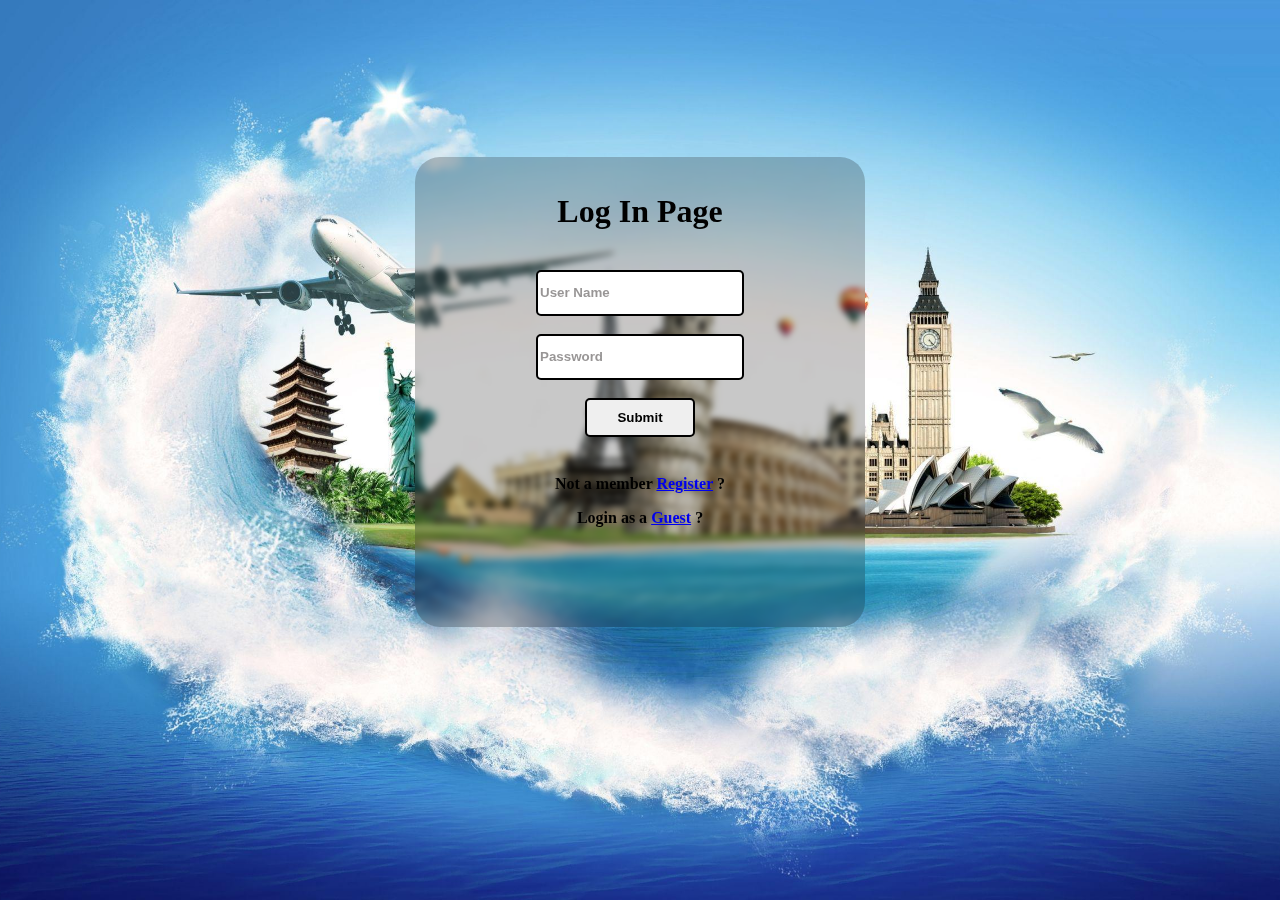
<file: index.html>
<!DOCTYPE html>
<html lang="en">
<head>
     <meta charset="UTF-8">
     <meta name="viewport" content="width=device-width, initial-scale=1.0">
     <title>Document</title>
<style>
body{
 height: 100%;
 background-image:url(./first.jpg);
 background-repeat: no-repeat;
 background-size: cover;
 background-position: center;
 background-attachment: fixed;
 padding-top: 10%;
}
#submit{
     border:2px solid black;
     border-radius: 5px;
     padding: 10px 30px;
     margin-bottom: 5%;
     transition-duration: 1s;
     font-weight: bold;
}
#submit:hover{
     background-color: black;
     color: aliceblue;
}
#un, #pw{
    height: 40px;
    width: 200px;
     border:2px solid black;
     border-radius: 5px;
     font-weight: bolder;
}
input::placeholder {
    font-weight: bolder;
    opacity: 0.5;
    color: rgb(51, 46, 46);
}
h1{
    color: black;
    padding-top: 8%;
}
#forms{
    width: 450px;
    border-radius: 25px;
    background-color: rgba(10, 10, 10, 0.222);
    backdrop-filter: blur(3px);
    font-weight: bolder;
}
input::placeholder {
    font-weight: bolder;
    opacity: 0.5;
    color: rgb(51, 46, 46);
}

</style>
</head>
<body>
<center>
<form id="forms">
<h1>Log In Page</h1>
<br>
<input type="text"id="un" required placeholder="User Name">

<br><br>

<input type="password"id="pw" required placeholder="Password">

<br><br>

<input type="submit" id="submit">

<p>Not a member <a href="./register.html">Register</a> ?</p>
<p>Login as a <a href="./tour.html">Guest</a> ?</p><br>

<p id="credentials" style="padding-bottom: 50px;"></p>
</form>
</center>

<script>
     document.getElementById("forms").addEventListener("submit" ,  function(event) {
          event.preventDefault();

          let logusername = document.getElementById("un").value;
          let logpassword = document.getElementById("pw").value;

          let users = JSON.parse(localStorage.getItem("users")) || [] ;

          let found = users.find(user => user.username === logusername && user.password === logpassword);

          if(found){
               
                     window.location.href = "./tour.html";
               }
          else{
               let validate = document.getElementById("credentials")
               validate.textContent="Invalid Credentials";
          }

          
     });
</script>

</body>
</html>
</file>
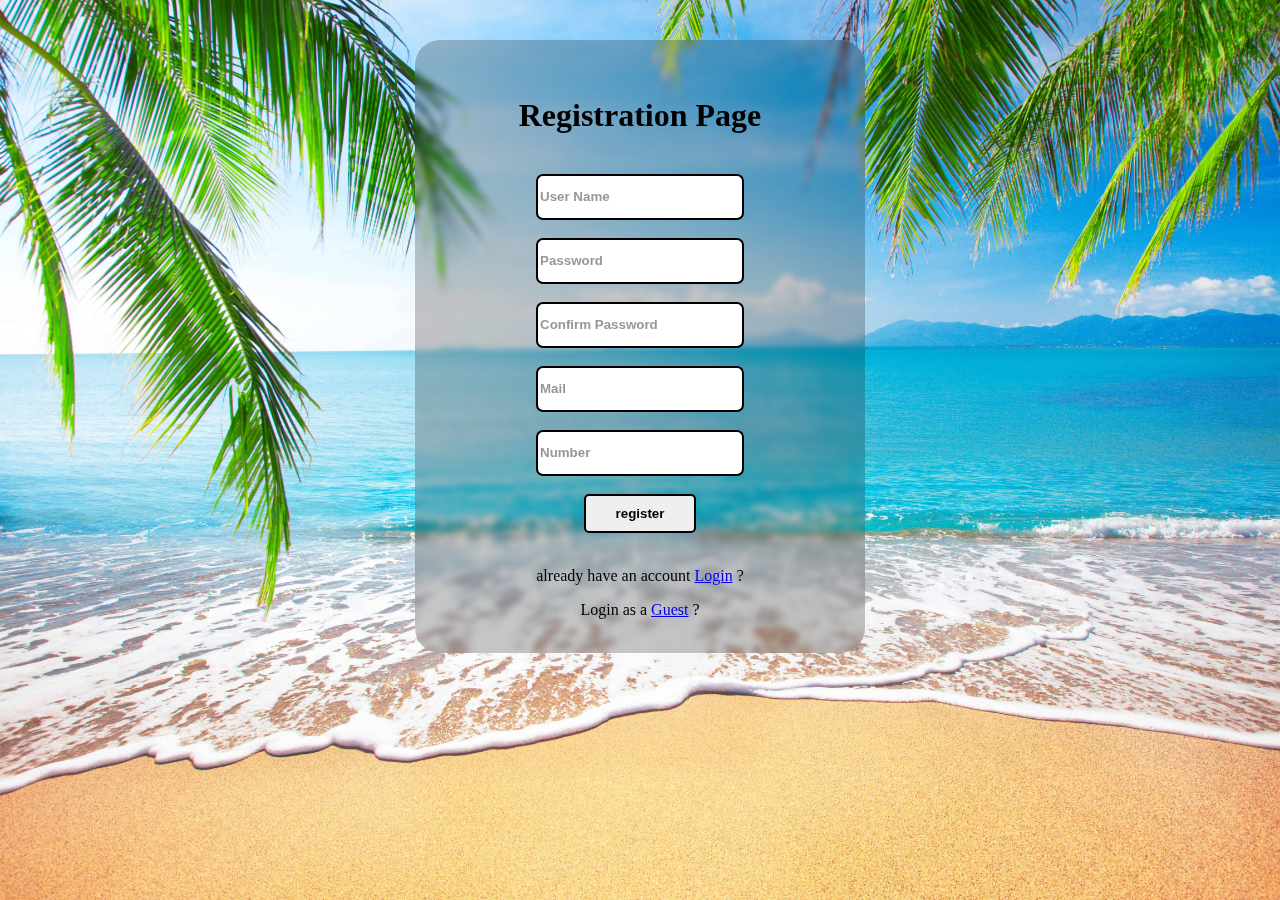
<file: register.html>
<!DOCTYPE html>
<html lang="en">
<head>
    <meta charset="UTF-8">
    <meta name="viewport" content="width=device-width, initial-scale=1.0">
    <title>Document</title>
<style>
body{
    height: 100%;
 background-image:url(./fourth.jpg);
 background-repeat: no-repeat;
 background-size: cover;
 background-position: center;
 background-attachment: fixed;
 padding-top: 2.5%;
}
#un, #pw, #cpw, #mail, #tel{
    height: 40px;
    width: 200px;
    border:2px solid black;
    border-radius: 7px;
    font-weight: bolder;
}
input::placeholder {
    font-weight: bolder;
  opacity: 0.5;
  color: rgb(51, 46, 46);
}
#submit{
    font-weight: bold;
      border:2px solid black;
      border-radius: 5px;
      padding-left:30px;
      padding-right:30px;
      padding-top:10px;
      padding-bottom:10px;
      transition-duration: 1s;
}
#submit:hover{
    background-color: black;
    color: aliceblue;
}
#formdetails{ 
    width: 450px;
    border-radius: 25px;
    background-color: rgba(10, 10, 10, 0.222);
    backdrop-filter: blur(3px);
    }
</style>
</head>
<body>
  <center>
<form id="formdetails">

<center><br><br>
<h1>Registration Page</h1>
<br>

<input type="text"id="un" required  placeholder="User Name">

<br><br>

<input type="password"id="pw" required placeholder="Password">

<br><br>

<input type="password"id="cpw" required  placeholder="Confirm Password">

<br><br>

<input type="email" id="mail" required  placeholder="Mail">

<br><br>

<input type="tel"id="tel" required  placeholder="Number">

<br><br>

<input type="submit" value="register" id="submit">
</center><br>

<center><p>already have an account <a href="./index.html">Login</a> ?</p></center>
<center><p>Login as a <a href="./tour.html">Guest</a> ?</p></center><br>

</form>
</center>

<script src="./register.js"></script>
</body>
</html>
</file>
